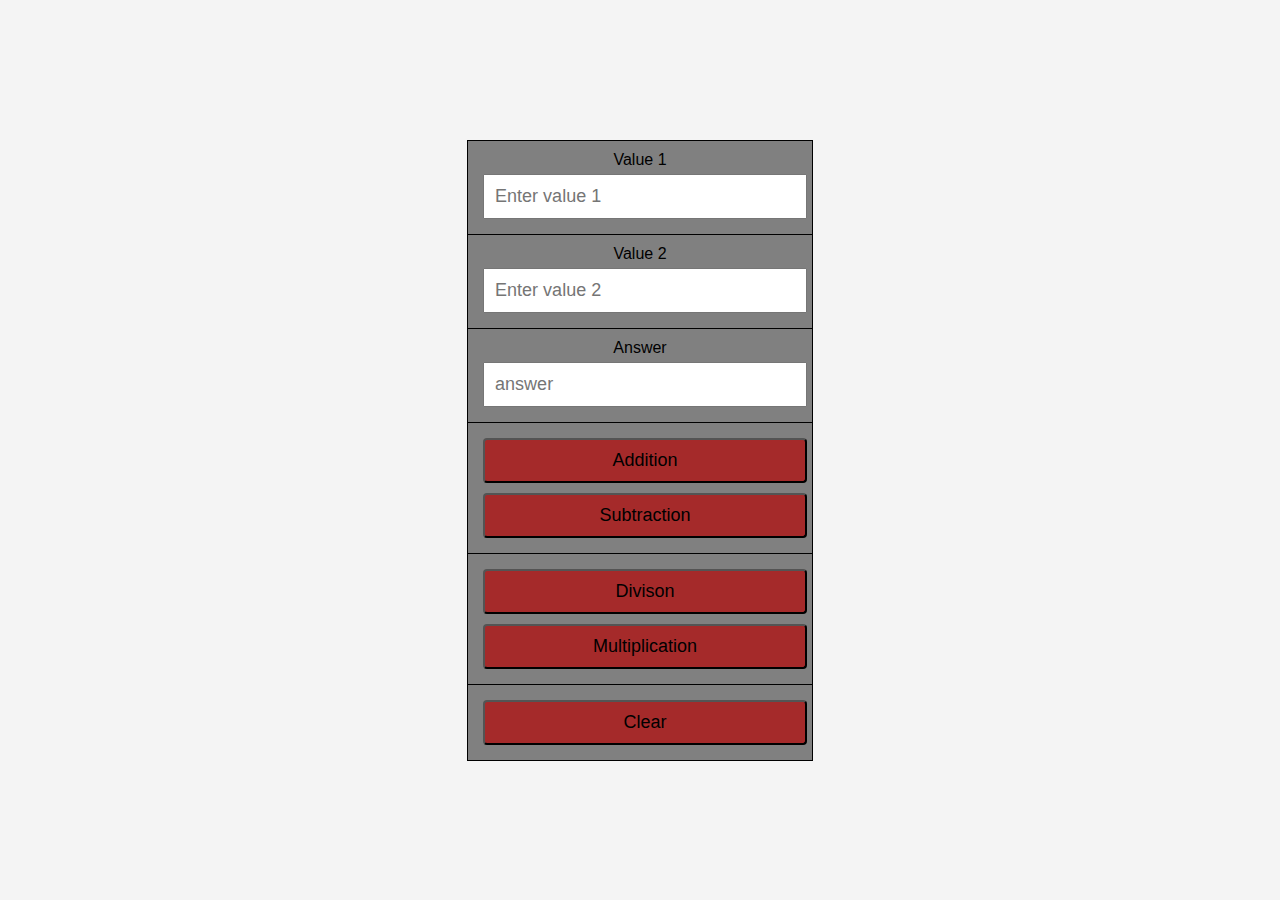
<file: Exp-1-simple/index.html>
<!DOCTYPE html>
<html>
<head>
	<meta charset="utf-8">

	<meta name="viewport" content="width=device-width, initial-scale=1">
	<link rel="stylesheet" href="style.css">
	<script type="text/javascript" src="external.js"></script>

	<title>Simple Calculator</title>
</head>
<body>
	<table border='black' class="table">
		<tr>
			<td colspan="3">
				<label>Value 1</label>
				<input type="text" id ="inputArea1" name="Enter value 1" placeholder="Enter value 1">
			</td>

			
		</tr>
		<tr>
			<td>
				<label>Value 2</label>
				<input type="text" id ="inputArea2" name="Enter value 2" placeholder="Enter value 2">
			</td>
		</tr>
		<tr>
			<td colspan="3">
				<label>Answer</label>
				<input type="text" id ="answer" name="answer" placeholder="answer">
			</td>
		</tr>
		<tr>
		<td>
				<input type="button" onclick="calculate('+')" value="Addition">
				
				<input type="button" onclick="calculate('-')" value="Subtraction">
			</td>
		
		</tr>
		<tr>
		<td>
				<input type="button" onclick="calculate('/')" value="Divison">
				
				<input type="button" onclick="calculate('*')" value="Multiplication">
			</td>
		
		</tr>
		<td>
				<input type="button" onclick="clearfield()" value="Clear">
			
			</td>
		
		</tr>
	</table>
</body>
</html>
</file>
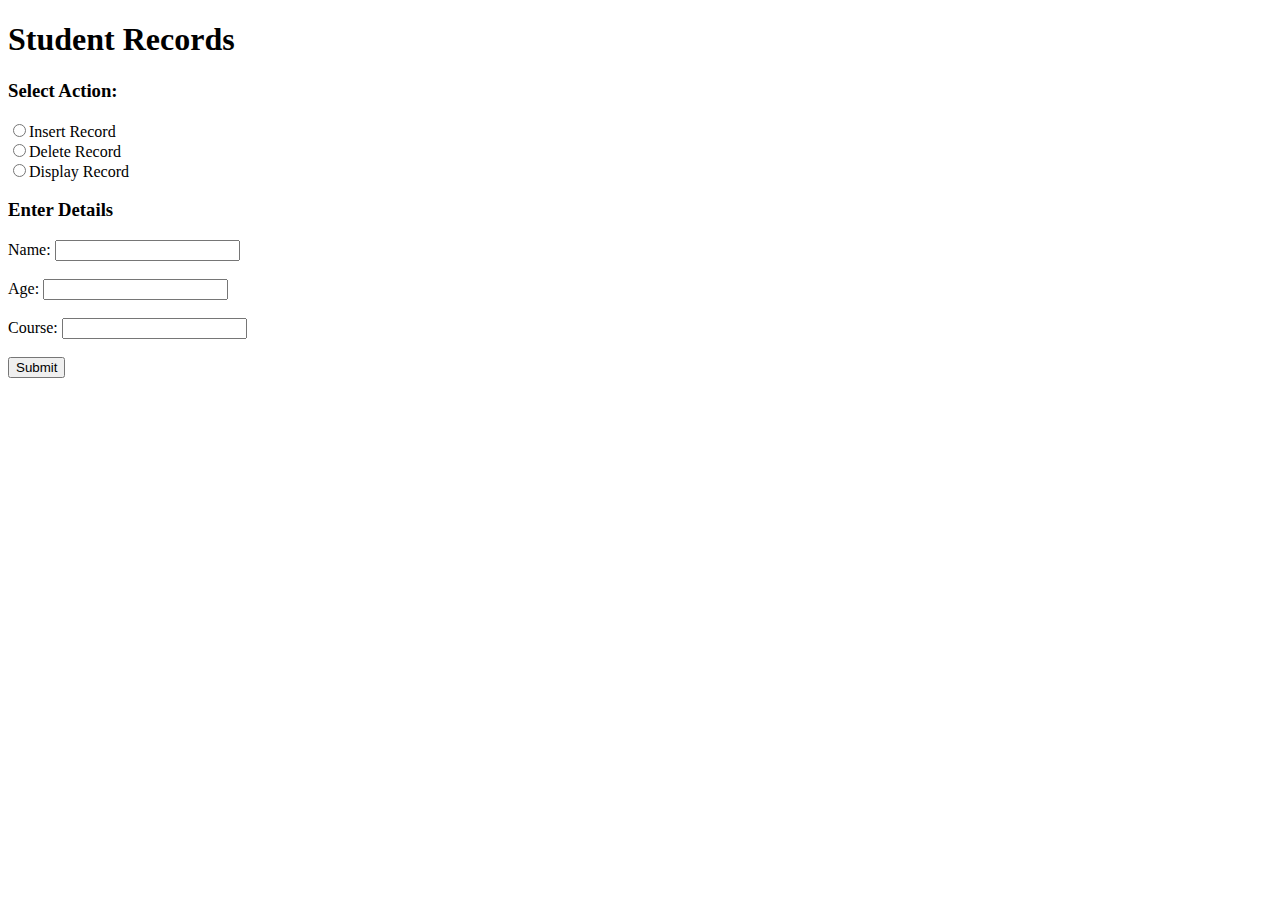
<file: Exp-8-database/index.html>
<!DOCTYPE html>
<html>
<head>
	<meta charset="utf-8">
	<meta name="viewport" content="width=device-width, initial-scale=1">
<!-- 	<meta http-equiv="refresh" content="1"> -->
	<title>Student Records Management</title>
</head>
<body>
	<h1>Student Records</h1>
	<form action="backend.php" method="POST">
		<h3>Select Action: </h3>
		<label>
			<input type="radio" value="insert" name="action" required>Insert Record
		</label><br>
		<label>
			<input type="radio" value="delete" name="action" required>Delete Record
		</label><br>
		<label>
			<input type="radio" value="display" name="action" required>Display Record
		</label><br>

		<div id="form-fields">
			<h3>Enter Details</h3>
			<label for="name">Name: </label>
			<input type="text" id='name' name="name">
			<br><br>
				<label for="age">Age: </label>
			<input type="number" id='age' name="age">
			<br><br>
				<label for="course">Course: </label>
			<input type="text" id='course' name="course">
			<br><br>
		</div>
		<button type="submit">Submit</button>
	</form>
</body>
</html>
</file>
<file: Exp-1-simple/style.css>
body{
	font-family: sans-serif;
	display: flex;
	background-color:#f4f4f4;
	justify-content: center;
	align-items: center;
	height: 100vh;
	margin: 0;
}

.table{
	border-collapse: collapse;
	margin: 20px;
}

.table td{
	padding: 10px;
	border: 1px solid black;
	text-align: center;
	background-color: grey;
}

input[type="text"]{
	width:100%;
	padding:10px;
	margin: 5px;
	box-sizing: border-box;
	font-size: 18px;
}

input[type="button"]{
	width:100%;
	padding:10px;
	margin: 5px;
	box-sizing: border-box;
	font-size: 18px;
	cursor: pointer;
	border-radius: 4px;
	background-color: brown;
	transition: background-color 0.3s ease;
}

input[type="button"]:hover{
	background-color: white;
}
</file>
